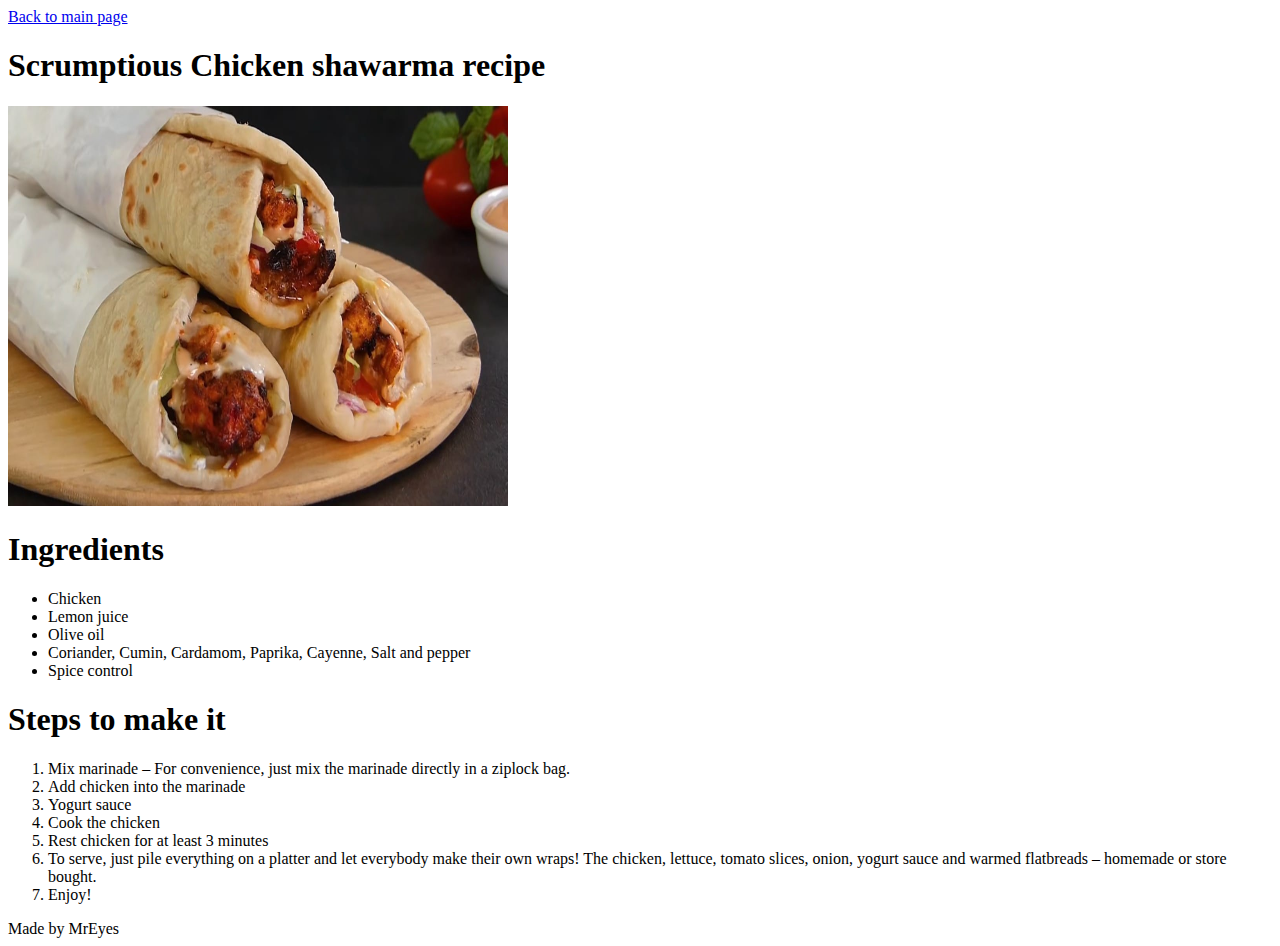
<file: subRecipes/shawarma.html>
<!DOCTYPE html>
<html lang="en">
<head>
    <meta charset="UTF-8">
    <meta http-equiv="X-UA-Compatible" content="IE=edge">
    <meta name="viewport" content="width=device-width, initial-scale=1.0">
    <title>Document</title>
    <link rel="stylesheet" href="../theCss.css">
</head>
<body>
    <a href="../index.html">Back to main page</a>
    <div>

    <h1 id="test">Scrumptious Chicken shawarma recipe</h1>
    <img id="chicken" src="../pics/chicken.jpg" alt="chick picture">
    
    </div>

    <main>

        <h1>Ingredients</h1>

        <ul>
            <li>Chicken</li>
            <li>Lemon juice</li>
            <li>Olive oil</li>
            <li>Coriander, Cumin, Cardamom, Paprika, Cayenne, Salt and pepper</li>
            <li>Spice control</li>
        </ul>

        <h1>Steps to make it</h1>

        <ol>

            <li>Mix marinade – For convenience, just mix the marinade directly in a ziplock bag.</li>
            <li>Add chicken into the marinade</li>
            <li>Yogurt sauce</li>
            <li>Cook the chicken</li>
            <li>Rest chicken for at least 3 minutes</li>
            <li>To serve, just pile everything on a platter and let everybody make their own wraps! The chicken, lettuce, tomato slices, onion, yogurt sauce and warmed flatbreads – homemade or store bought.</li>
            <li>Enjoy!</li>
        </ol>

    </main>

    <!-- Finished shawarma -->
    <footer>Made by MrEyes</footer>
</body>
</html>
</file>
<file: theCss.css>
#chicken {
    width: 500px;
    height: 400px;

}
</file>
